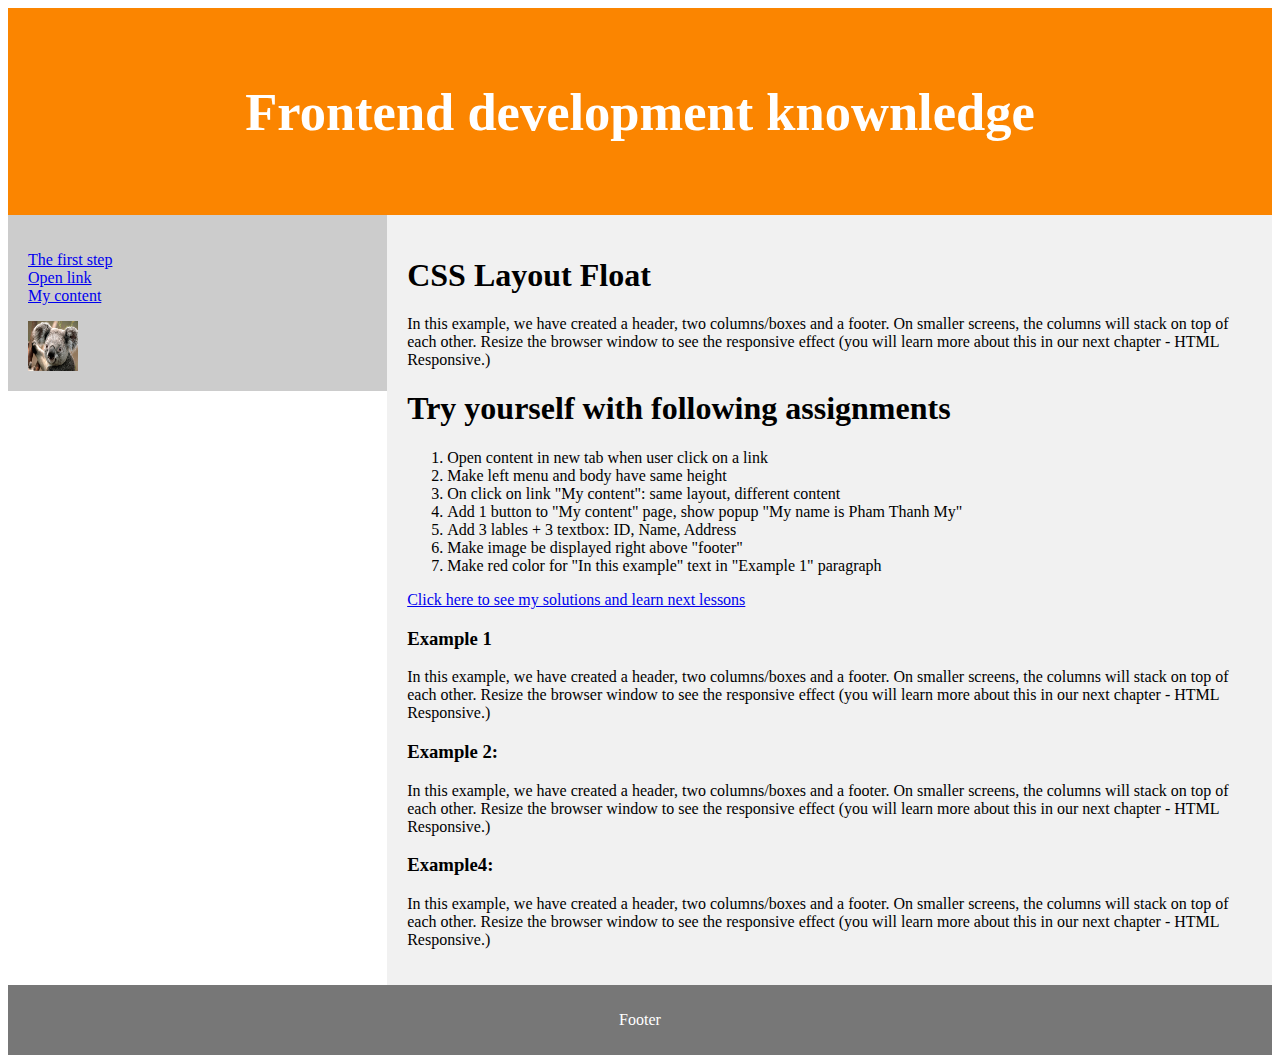
<file: html_css_javascript/index.html>
<html lang="en">

<head>
  <title>Frontend development knownledge</title>
  <!-- Import External CSS-->
  <link href="css/index.css" rel="stylesheet" />
  <style>
    /* Internal CSS */
  </style>
  <script>

  </script>
</head>

<body>
  <header>
    <h2>Frontend development knownledge</h2>
  </header>
  <section>
    <nav>
      <ul>
        <li><a href="#">The first step</a></li>
        <li><a href="http://www.google.com">Open link</a></li>
        <li><a href="#">My content</a></li>
      </ul>
      <img src="images/Koala.jpg" alt="login user" width="50px" height="50px" />
    </nav>

    <article>
      <h1>CSS Layout Float</h1>
      <p>In this example, we have created a header, two columns/boxes and a footer. On smaller screens, the columns will
        stack on top of each other.
        Resize the browser window to see the responsive effect (you will learn more about this in our next chapter -
        HTML Responsive.)</p>
      <h1>Try yourself with following assignments</h1>
      <ol>
        <li>Open content in new tab when user click on a link</li>
        <li>Make left menu and body have same height</li>
        <li>On click on link "My content": same layout, different content</li>
        <li>Add 1 button to "My content" page, show popup "My name is Pham Thanh My"</li>
        <li>Add 3 lables + 3 textbox: ID, Name, Address</li>
        <li>Make image be displayed right above "footer"</li>
        <li>Make red color for "In this example" text in "Example 1" paragraph</li>
      </ol>
      <a href="lesson-01.html">Click here to see my solutions and learn next lessons</a>
      <h3>Example 1</h3>
      <p>In this example, we have created a header, two columns/boxes and a footer. On smaller screens, the columns will
        stack on top of each other.
        Resize the browser window to see the responsive effect (you will learn more about this in our next chapter -
        HTML Responsive.)</p>

      <h3>Example 2:</h3>
      <p>
        In this example, we have created a header, two columns/boxes and a footer. On smaller screens, the columns will
        stack on top of each other.
        Resize the browser window to see the responsive effect (you will learn more about this in our next chapter -
        HTML Responsive.)
      </p>
      <h3>Example4:</h3>
      <p>In this example, we have created a header, two columns/boxes and a footer. On smaller screens, the columns will
        stack on top of each other.
        Resize the browser window to see the responsive effect (you will learn more about this in our next chapter -
        HTML Responsive.)
      </p>
    </article>
  </section>

  <footer>
    <p>Footer</p>
  </footer>
</body>

</html>
</file>
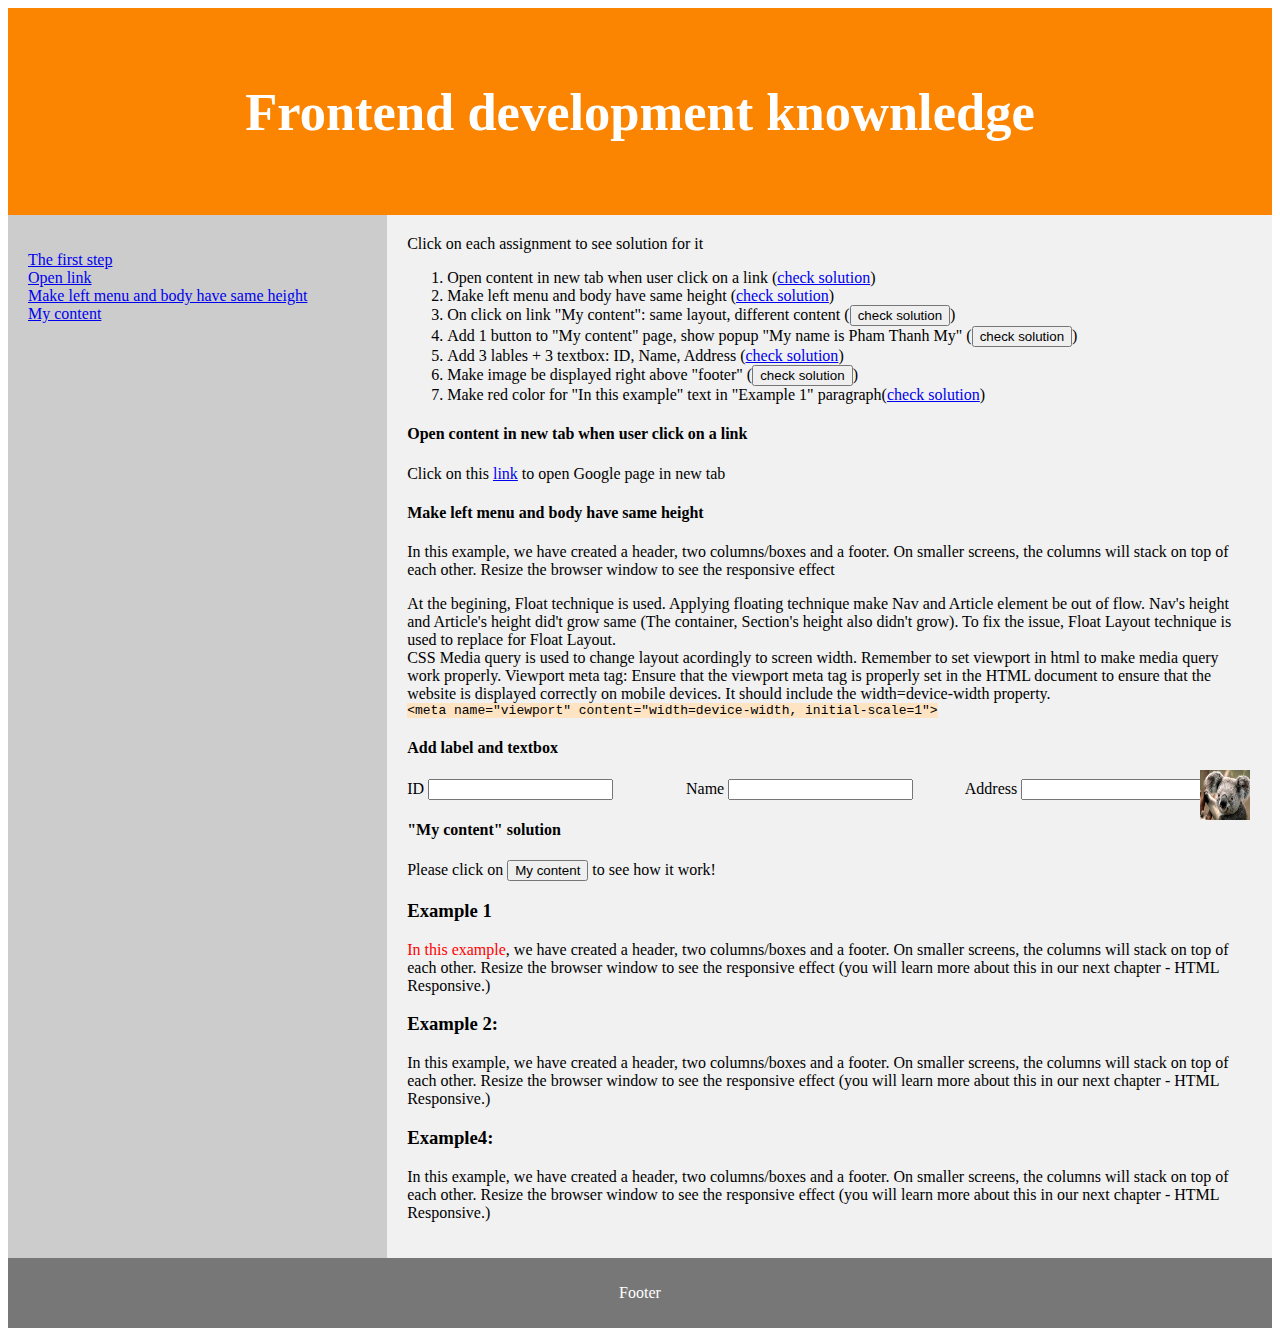
<file: html_css_javascript/lesson-01.html>
<html lang="en">
<head>
  <meta name="viewport" content="width=device-width, initial-scale=1">
  <title>Frontend development knownledge</title>
  <!-- Import External CSS-->
  <link href="css/lesson-01.css" rel="stylesheet" /> 
  <style>
    /* Internal CSS */

  </style>
  <script src="js/lesson-01.js">
  </script>
</head>

<body>
  <header>
    <h2>Frontend development knownledge</h2>
  </header>
  <section>
    <nav>
      <ul>
        <li><a href="#">The first step</a></li>
        <li><a href="http://www.google.com">Open link</a></li>
        <li><a href="#">Make left menu and body have same height</a></li>
        <li><a href="#">My content</a></li>
      </ul>
      <img src="images/Koala.jpg" alt="logon user" class="logon-user-image"/>
    </nav>
    
    <article>
      Click on each assignment to see solution for it
      <ol>
        <li>Open content in new tab when user click on a link (<a href="#openLinkSolution">check solution</a>)</li>
        <li>Make left menu and body have same height (<a href="#fixLayoutIssue">check solution</a>)</li>
        <li>On click on link "My content": same layout, different content (<button onclick="loadMyContent()">check solution</button>)</li>
        <li>Add 1 button to "My content" page, show popup "My name is Pham Thanh My" (<button onclick="loadMyContent()">check solution</button>)</li>
        <li>Add 3 lables + 3 textbox: ID, Name, Address (<a href="#labelAndTextBoxSolution">check solution</a>)</li>
        <li>Make image be displayed right above "footer" (<button onclick="loadMyContent()">check solution</button>)</li>
        <li>Make red color for "In this example" text in "Example 1" paragraph(<a href="#textColor">check solution</a>)</li>
      </ol>

      <h4 id="openLinkSolution">Open content in new tab when user click on a link</h4>
      <p>
        Click on this <a href="http://www.google.com" target="_blank" rel="noreferrer noopener">link</a> to open Google page in new tab
      </p>
      
      <h4 id="fixLayoutIssue">Make left menu and body have same height</h4>
      In this example, we have created a header, two columns/boxes and a footer. On smaller screens, the columns will stack on top of each other.
      Resize the browser window to see the responsive effect

      <p>
        At the begining, Float technique is used. Applying floating technique make Nav and Article element be out of flow. Nav's height and Article's height did't grow same (The container, Section's height also didn't grow).
        To fix the issue, Float Layout technique is used to replace for Float Layout.
        <br/>
        CSS Media query is used to change layout acordingly to screen width. Remember to set viewport in html to make media query work properly.
        Viewport meta tag: Ensure that the viewport meta tag is properly set in the HTML document to ensure that the website is displayed correctly on mobile devices. It should include the width=device-width property.
        <br/>
        <code>&lt;meta name=&quot;viewport&quot; content=&quot;width=device-width, initial-scale=1&quot;&gt;</code>
      </p>
      
      <h4 id="labelAndTextboxSolution">Add label and textbox</h4>
      <div class="label-and-textbox">
        <label>
          ID <input type="text"/>
        </label>
        <label>
          Name <input type="text"/>
        </label>
        <label>
          Address <input type="text"/>
        </label>
      </div>

      <h4>"My content" solution</h4>
      Please click on <button onclick="loadMyContent()">My content</button> to see how it work!

      <h3>Example 1</h3>
      <p><span id="textColor">In this example</span>, we have created a header, two columns/boxes and a footer. On smaller screens, the columns will
        stack on top of each other.
        Resize the browser window to see the responsive effect (you will learn more about this in our next chapter -
        HTML Responsive.)</p>

      <h3>Example 2:</h3>
      <p>
        In this example, we have created a header, two columns/boxes and a footer. On smaller screens, the columns will
        stack on top of each other.
        Resize the browser window to see the responsive effect (you will learn more about this in our next chapter -
        HTML Responsive.)
      </p>
      <h3>Example4:</h3>
      <p>In this example, we have created a header, two columns/boxes and a footer. On smaller screens, the columns will
        stack on top of each other.
        Resize the browser window to see the responsive effect (you will learn more about this in our next chapter -
        HTML Responsive.)
      </p>
    </article>
  </section>
    
  <footer>
    <p>Footer</p>
  </footer>
</body>
</html>
</file>
<file: html_css_javascript/css/index.css>
* {
      box-sizing: border-box;
  }

/* Style the header */
header {
  background-color: #fb8500;
  padding: 30px;
  text-align: center;
  font-size: 35px;
  color: white;
}


/* Create two columns/boxes that floats next to each other */
nav {
  float: left;
  width: 30%;
  height: auto; /* only for demonstration, should be removed */
  background: #ccc;
  padding: 20px;
}

/* Style the list inside the menu */
nav ul {
  list-style-type: none;
  padding: 0;
}

article {
  float: left;
  padding: 20px;
  width: 70%;
  background-color: #f1f1f1;
  height: auto; /* only for demonstration, should be removed */
}


/* Clear floats after the columns */
section::after {
  content: "";
  display: table;
  clear: both;
}


/* Style the footer */
footer {
  background-color: #777;
  padding: 10px;
  text-align: center;
  color: white;
}

@media (max-width: 600px) {
  nav, article {
	width: 100%;
	height: auto;
  }
}

article
</file>
<file: html_css_javascript/css/lesson-01.css>
* {
      box-sizing: border-box;
  }

/* Style the header */
header {
  background-color: #fb8500;
  padding: 30px;
  text-align: center;
  font-size: 35px;
  color: white;
}


/* Create two columns/boxes that floats next to each other */
nav {
  width: 30%;
  height: auto; /* only for demonstration, should be removed */
  background: #ccc;
  padding: 20px;
}

/* Style the list inside the menu */
nav ul {
  list-style-type: none;
  padding: 0;
}

article {
  padding: 20px;
  width: 70%;
  background-color: #f1f1f1;
  height: auto; /* only for demonstration, should be removed */
}


/* Put items in section in a row */
section {
  display: flex;
  flex-direction: row;
}


/* Style the footer */
footer {
  background-color: #777;
  padding: 10px;
  text-align: center;
  color: white;
}

@media (max-width: 600px) {
  section {
    flex-direction: column;
  }

  nav, article {
	width: 100%;
  } 
}

.highlight-link {
  background-color: aquamarine;
}

code {
  background-color: bisque;
}

.logon-user-image {
  position: fixed;
  bottom: 80px; /* Adjust this value based on your layout */
  right: 5px; /* Adjust this value based on your layout */
  transform: translateX(-50%);
  width: 50px;
  height: 50px;
}

#textColor {
 color: red;
}

.label-and-textbox {
  display: grid;
  grid-template-columns: 30% 30% 30%;
  column-gap: 3%;
}
</file>
